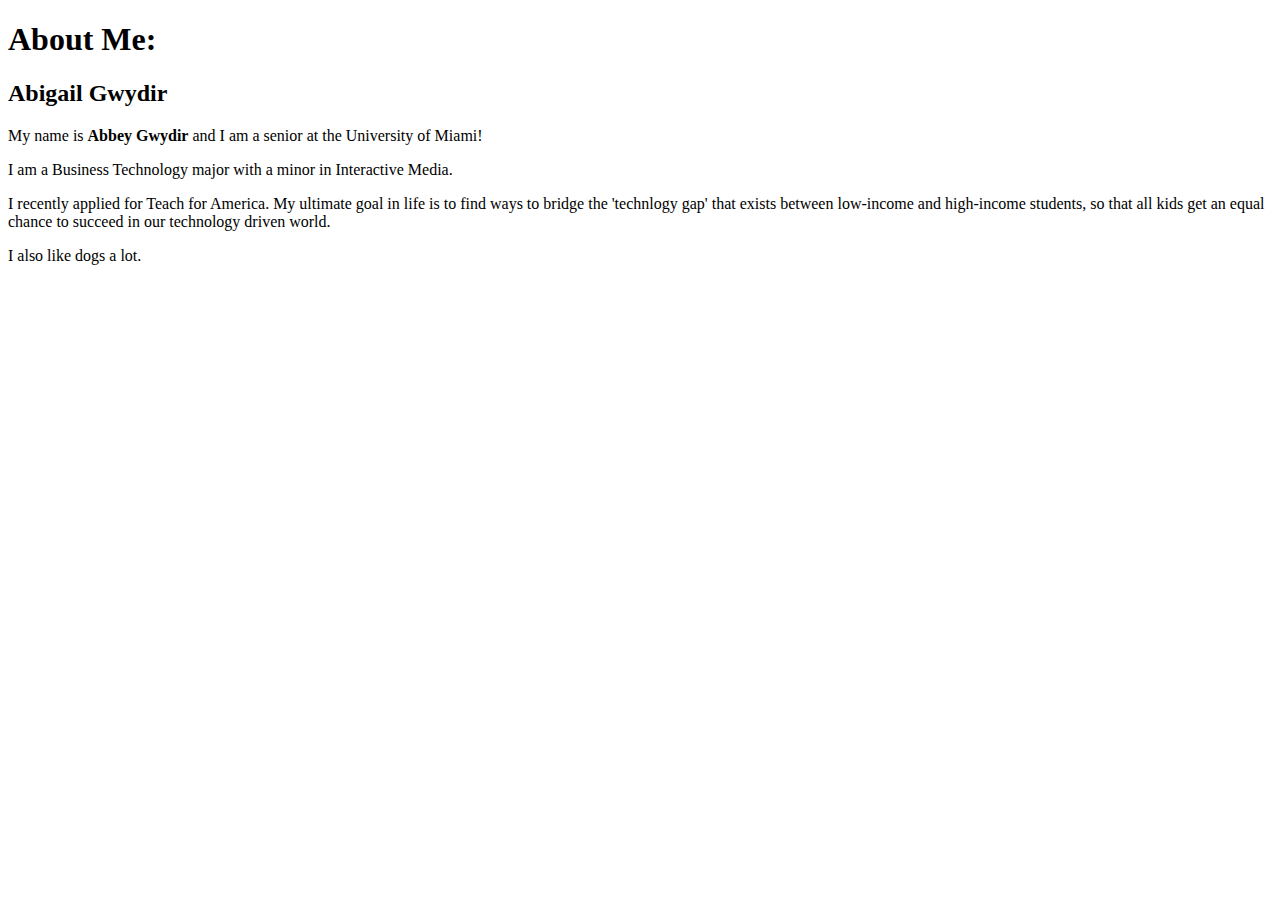
<file: week3/index.html>
<!DOCTYPE html>

<html>
    <head>

        <title>My Super Awesome Website</title>

    </head>

    <body>

        <h1>About Me:</h1>
        <h2>Abigail Gwydir</h2>
        <p>My name is <b>Abbey Gwydir</b> and I am a senior at the University of Miami! </p>
        <p>I am a Business Technology major with a minor in Interactive Media.</p>
        <p>I recently applied for Teach for America. My ultimate goal in life is to find ways to bridge the 'technlogy gap' that exists between low-income and high-income students, so that all kids get an equal chance to succeed in our technology driven world.</p>
        <p>I also like dogs a lot. </p>



    </body>








</html>
</file>
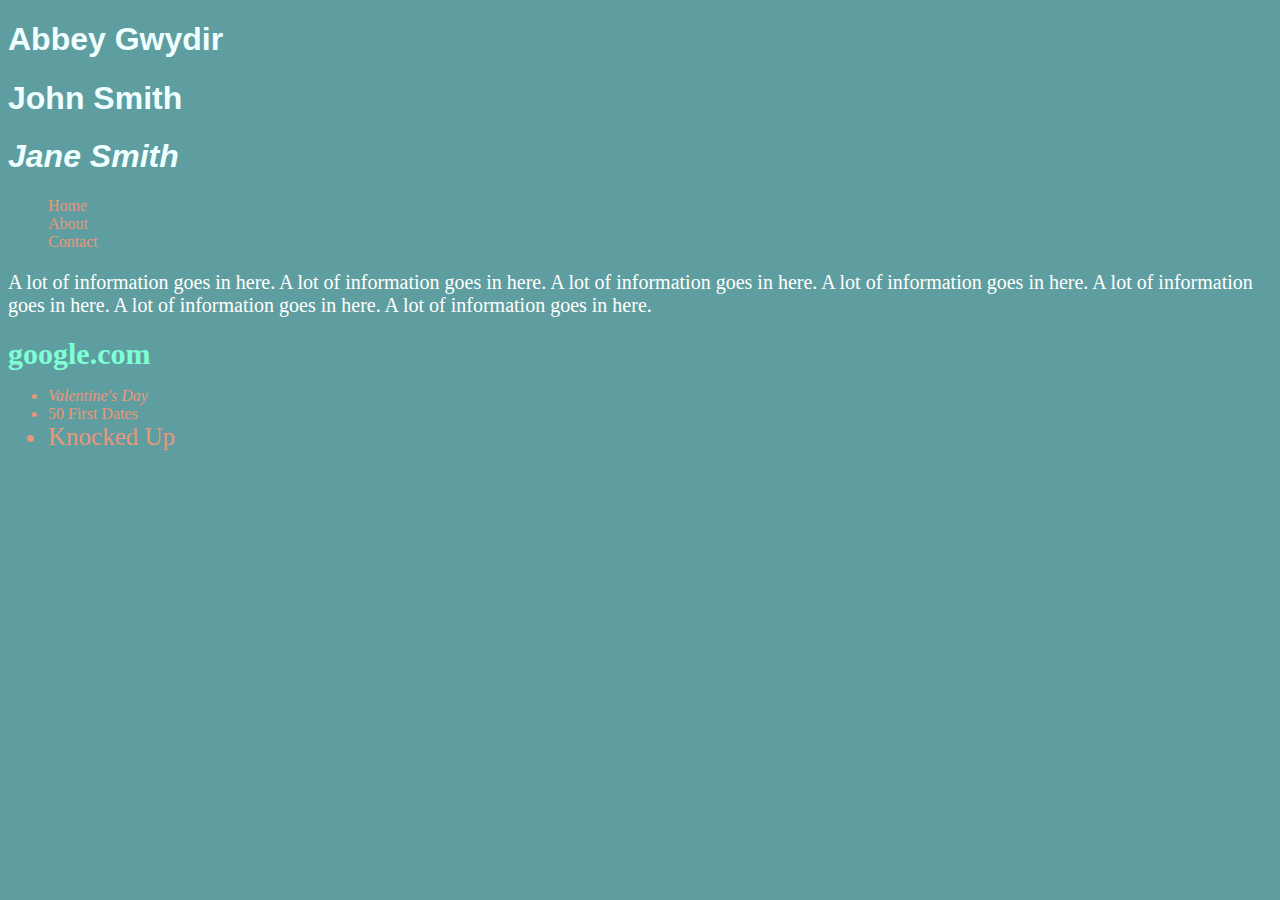
<file: week4/basiccss.html>
<!DOCTYPE html>

<html>


<head>

    <title>Intro to CSS</title>

    <style>
        body{background-color: cadetblue;}

        h1{color: azure;
        font-family: sans-serif;}

        p{color: #ffffff;
        font-size: 20px;
        }

        a{color: aquamarine;
        font-size: 30px;
        font-weight: 800;
        text-decoration: none;}

        a:hover{color: chartreuse;
        font-weight: 100;}

        #favMovie{font-size: 25px;}

        .italics{font-style: italic;}

        ul li{color: darksalmon;}

        nav ul li{list-style: none;}

    </style>


</head>


<body>
    <h1>Abbey Gwydir</h1>
    <h1>John Smith</h1>
    <h1 class="italics">Jane Smith</h1>

    <nav>
        <ul>
            <li>Home</li>
            <li>About</li>
            <li>Contact</li>
        </ul>
    </nav>

    <p>A lot of information goes in here. A lot of information goes in here. A lot of information goes in here. A lot of information goes in here. A lot of information goes in here. A lot of information goes in here. A lot of information goes in here. </p>


    <a href= "">google.com</a>


    <ul>
        <li class="italics">Valentine's Day</li>
        <li>50 First Dates</li>
        <li id="favMovie">Knocked Up</li>

    </ul>


</body>









</html>
</file>
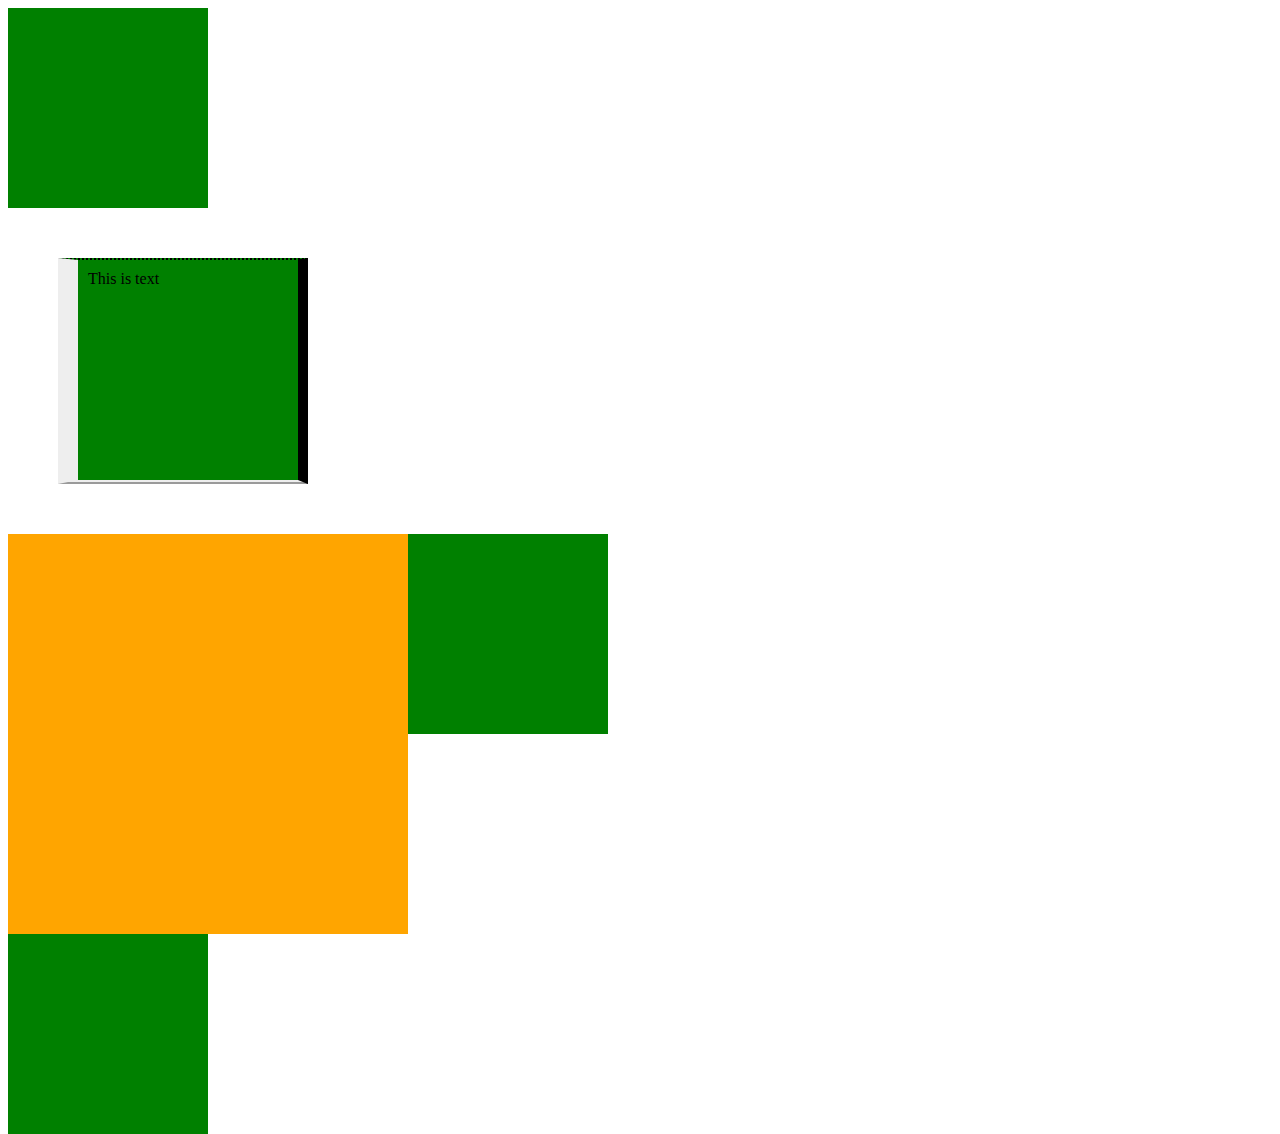
<file: week4/boxmodel.html>
<!DOCTYPE HTML>

<html>

  <head>
      <title>Box Model</title>

      <style>
        .box{
          width: 200px;
          height: 200px;
          background-color: green;
        }
        .box1{
          width: 200px;
          height: 200px;
          background-color: green;
          margin-top:50px;
          margin-bottom:50px;
          margin-left:50px;
          margin-right:50px;
          padding-top:10px;
          padding-bottom:10px;
          padding-left:10px;
          padding-right:10px;
          border-style: solid;
          border-width: 2px 10px 4px 20px;
          border-top-style: dotted;
          border-right-style: solid;
          border-bottom-style: ridge;
          border-left-style: outset;
        }
        .boxes{
          width: 200px;
          height: 200px;
          background-color: orange;
        }
        .container{
          width:800px;
          height: 200px;
        }
        .floating{
          float: left;
        }
        .clear{
          clear: both;
          float: none;
        }
      </style>
  </head>

  <body>

    <div class="box"></div>
    <div class="box1">This is text</div>

    <!-- If you are using the float tag will cause items to display next to each other. Items that are not floated will inherit floating. -->
    <div class="container">
      <div class="boxes floating"></div>
      <div class="boxes floating"></div>
      <div class="box floating"></div>
      <div class="box"></div>
    </div>

    <div class="container">
      <div class="boxes floating"></div>
      <div class="boxes floating"></div>
      <div class="clear"></div>
      <div class="box"></div>
    </div>
  </body>

</html>
</file>
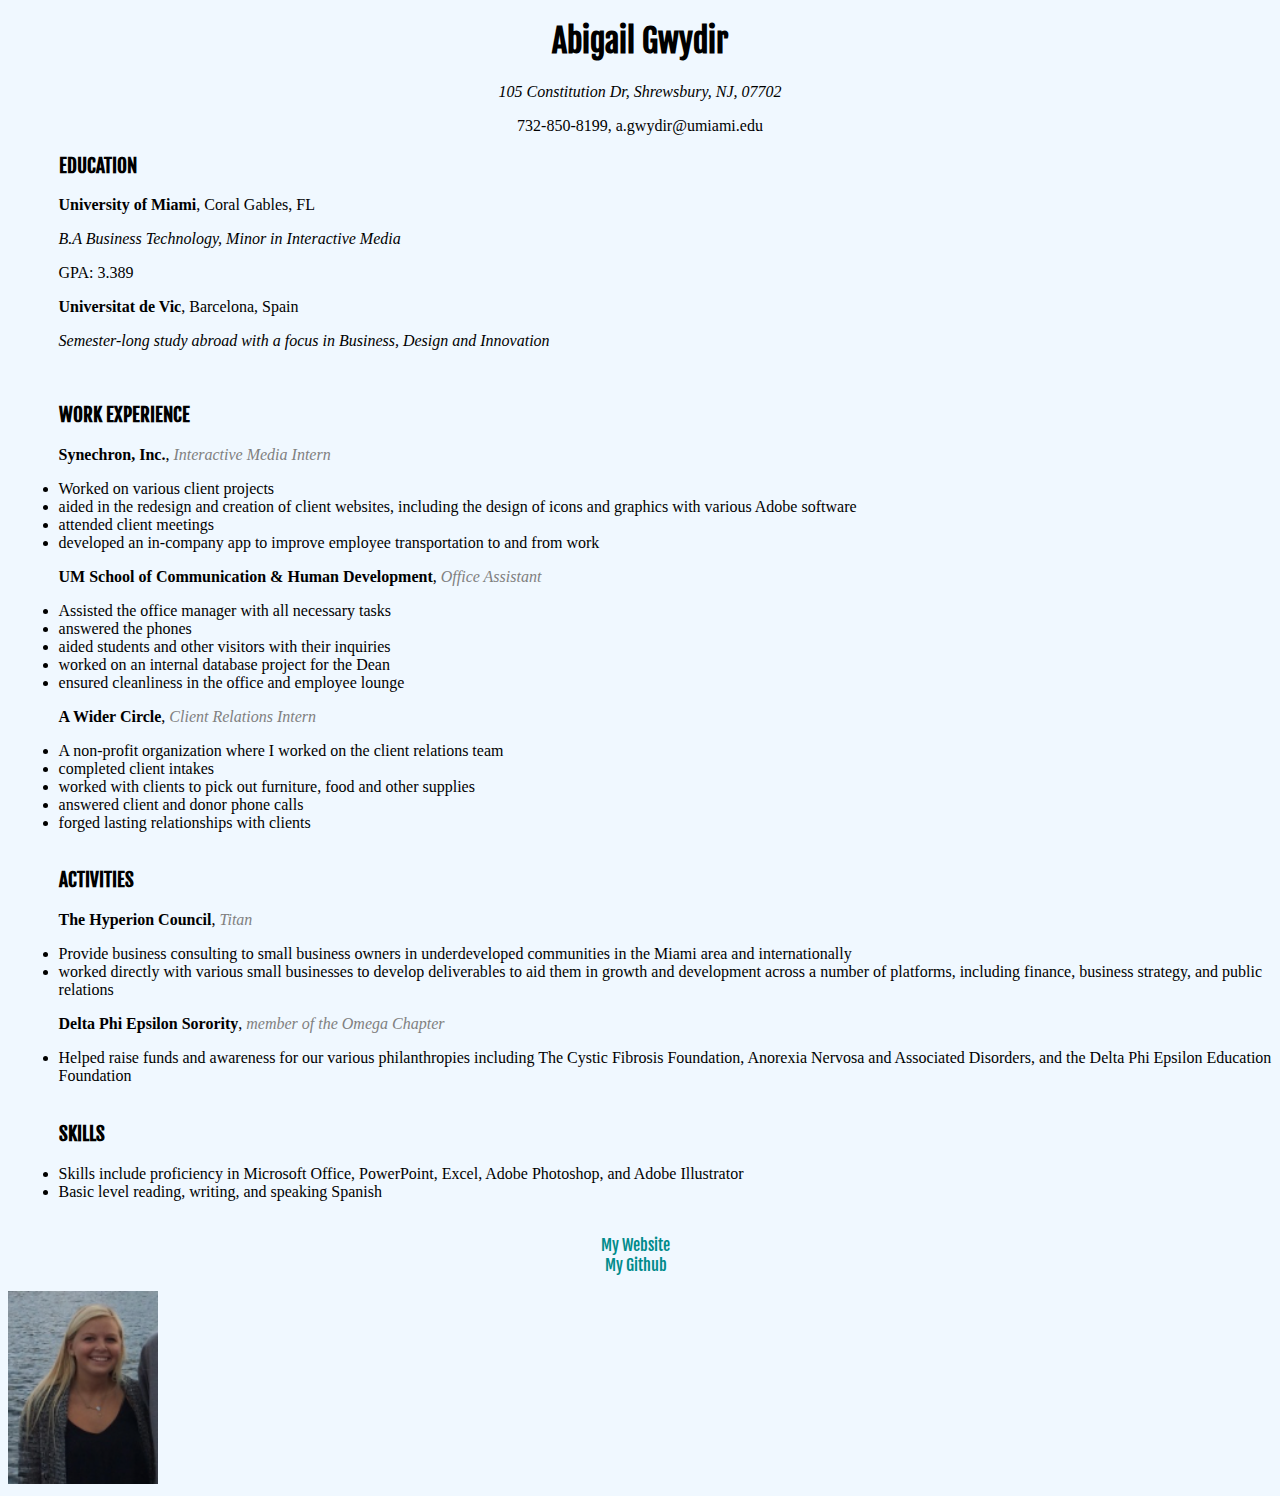
<file: week4/resume.html>
<!DOCTYPE html>
<html>

    <head>

    <title>Resume</title>
    <link rel= "stylesheet" type= "text/css" href= "resumeLayout.css">

    </head>
<body>

    <h1 id="title">Abigail Gwydir</h1>
    <center> <address>105 Constitution Dr, Shrewsbury, NJ, 07702 <br>
        </address></center>
    <center><p>732-850-8199, a.gwydir@umiami.edu</p></center>

<div id="fulltext">
    <h3 class="headings"><b>EDUCATION</b></h3>
    <p><b>University of Miami</b>, Coral Gables, FL</p>
    <p><i id= "info">B.A Business Technology, Minor in Interactive Media</i></p>
    <p>GPA: 3.389</p>

    <p><b>Universitat de Vic</b>, Barcelona, Spain</p>
    <p><i id= "info">Semester-long study abroad with a focus in Business, Design and Innovation</i></p>

    <br>

    <h3 class="headings"><b>WORK EXPERIENCE</b></h3>
    <p><b>Synechron, Inc.</b>, <i class="italics">Interactive Media Intern</i></p>
    <ui>
        <li>Worked on various client projects</li>
        <li>aided in the redesign and creation of client websites, including the design of icons and graphics with various Adobe software</li>
        <li>attended client meetings</li>
       <li>developed an in-company app to improve employee transportation to and from work</li>
</ui>

    <p><b>UM School of Communication & Human Development</b>, <i class="italics">Office Assistant</i></p>
    <ui>
        <li>Assisted the office manager with all necessary tasks</li>
        <li>answered the phones</li>
        <li>aided students and other visitors with their inquiries</li>
        <li>worked on an internal database project for the Dean</li>
        <li>ensured cleanliness in the office and employee lounge</li>
    </ui>

    <p><b>A Wider Circle</b>, <i class="italics">Client Relations Intern</i></p>
    <ui>
        <li>A non-profit organization where I worked on the client relations team</li>
        <li>completed client intakes</li>
        <li>worked with clients to pick out furniture, food and other supplies</li>
        <li>answered client and donor phone calls</li>
        <li>forged lasting relationships with clients</li>

    </ui>

    <br>
    <h3 class="headings"><b>ACTIVITIES</b></h3>
    <p><b>The Hyperion Council</b>, <i class="italics">Titan</i></p>
    <ui>
        <li>Provide business consulting to small business owners in underdeveloped communities in the Miami area and internationally</li>
        <li>worked directly with various small businesses to develop deliverables to aid them in growth and development across a number of platforms, including finance, business strategy, and public relations</li>

    </ui>
    <p><b>Delta Phi Epsilon Sorority</b>, <i class="italics">member of the Omega Chapter</i></p>
    <ui>
        <li>Helped raise funds and awareness for our various philanthropies including The Cystic Fibrosis Foundation, Anorexia Nervosa and Associated Disorders, and the Delta Phi Epsilon Education Foundation</li>
    </ui>

    <br>
    <h3 class="headings"><b>SKILLS</b></h3>
   <ui>
        <li>Skills include proficiency in Microsoft Office, PowerPoint, Excel, Adobe Photoshop, and Adobe Illustrator</li>
       <li>Basic level reading, writing, and speaking Spanish</li>

    </ui>
    </div>

    </body>
       <br>

    <div id= "sidebar">

            <nav>
                <ul>
                    <li><a href="">My Website</a></li>
                    <li><a href="">My Github</a><li>
                </ul>
          </nav>

    </div>

    <img src= "images/abbey.png" width = 150 id= "pic">
 <!--This is a comment about my resume-->



</html>
</file>
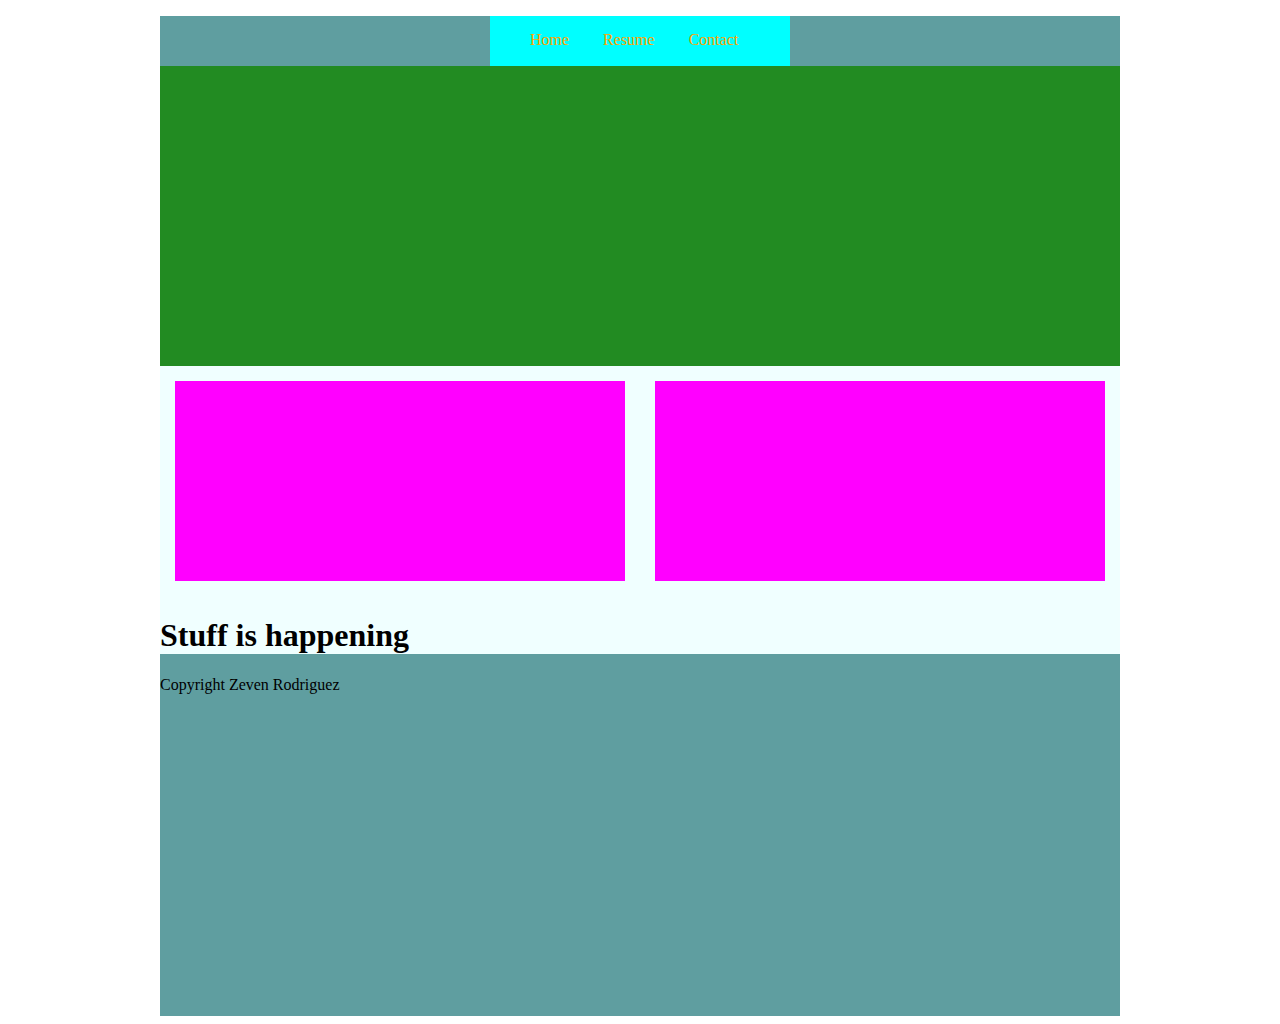
<file: week6/css/columns.html>
<!DOCTYPE html>

<html>


<head>
    <title>My Static Site</title>

    <style>
        #mainContainer {
            width: 960px;
            height: 1000px;
            margin: 0 auto;
            background-color: cadetblue;
        }
        #navContainer {
            width: 300px;
            height: 50px;
            background-color: aqua;
            margin: 0 auto;
        }
        #navContainer nav li {
            list-style: none;
            display: inline-block;
            margin-right: 30px;
            margin-top: 15px;
        }
        #navContainer nav li a {
            text-decoration: none;
            color: orange;
        }
        #navContainer nav li a:hover {
            color: green;
        }
        main {
            background-color: azure;
        }
        #introImage {
            background-color: forestgreen;
            width: 960px;
            height: 300px;
        }
        .col {
            width: 450px;
            height: 200px;
            background-color: fuchsia;
            float: left;
            margin: 15px;
        }
        .clear{
            float: none;
            clear: both;
        }
    </style>
</head>

<body>
    <div id="mainContainer">

        <header>
            <div id="navContainer">
                <nav>
                    <ul>
                        <li><a href="">Home</a></li>
                        <li><a href="">Resume</a></li>
                        <li><a href="">Contact</a></li>

                    </ul>
                </nav>
            </div>

        </header>


        <main>


            <div id="introImage"></div>

            <div id="infoSection">

                <div class="col"></div>
                <div class="col"></div>

            </div>

            <div class="clear"></div>


            <h1>Stuff is happening</h1>

        </main>

        <footer>

            <p>Copyright Zeven Rodriguez</p>


        </footer>

    </div>
</body>

</html>
</file>
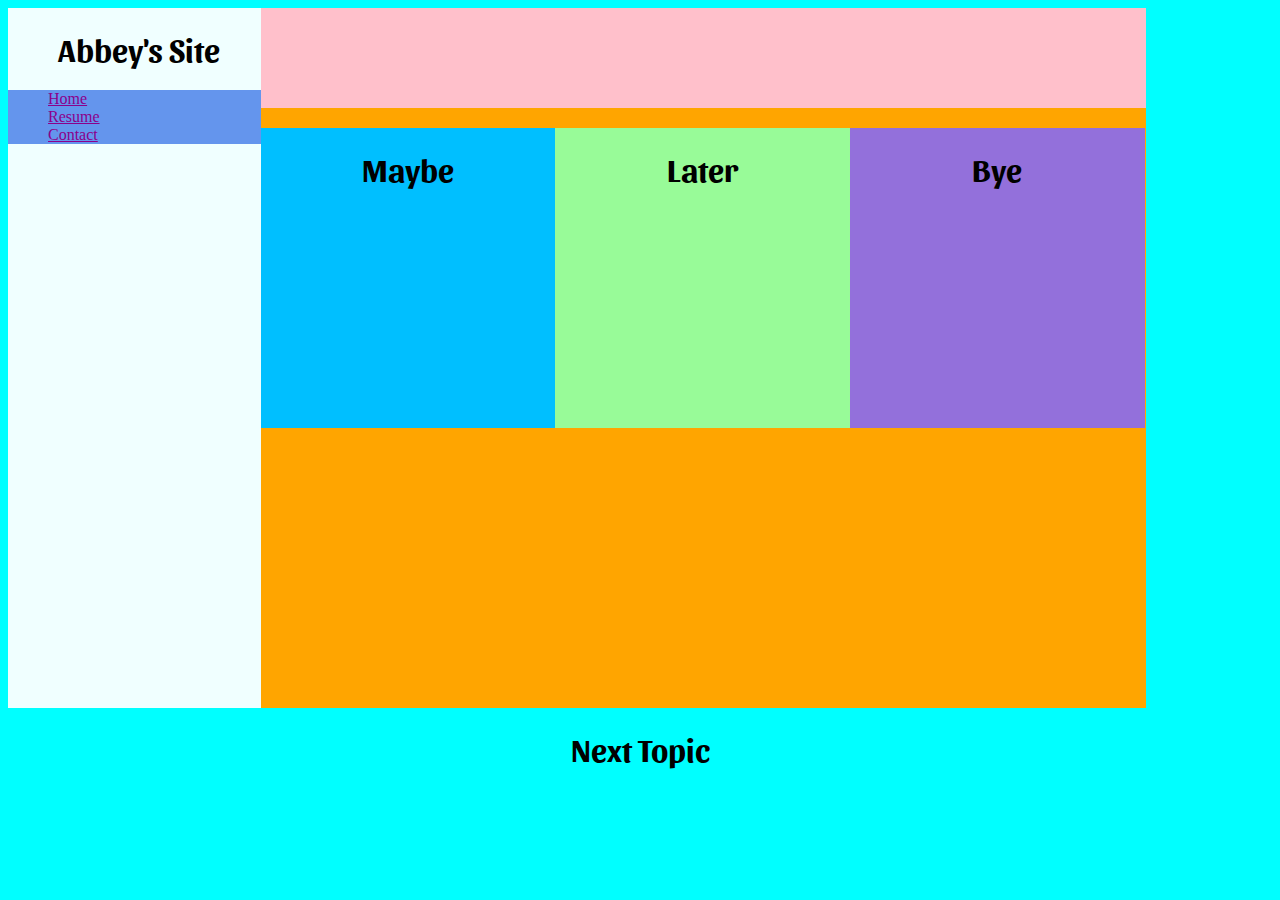
<file: week6/css/responsive.html>
<!DOCTYPE html>

<html>
    <head>
        <title>Responsive</title>
        <link rel= "stylesheet" type= "text/css" href= "layout.css">
    </head>

    <body>
        <div id= "sidebar">
            <h1 id="title">Abbey's Site</h1>

            <nav>
                <ul>
                    <li><a href="">Home</a></li>
                    <li><a href="">Resume</a><li>
                    <li><a href="">Contact</a></li>
                </ul>
          </nav>


        </div>

        <div id= "mainContainer">

            <div id= "mainImage"></div>

            <div id="columns">
                <div class= "col" id="col1">
                      <h1>Maybe</h1>
                </div>
                <div class= "col" id="col2">
                      <h1>Later</h1>
                </div>
                <div class= "col" id="col3">
                      <h1>Bye</h1>
                </div>
            </div>


        </div>

    <div class="clear"></div>

        <h1>Next Topic</h1>


    </body>





</html>
</file>
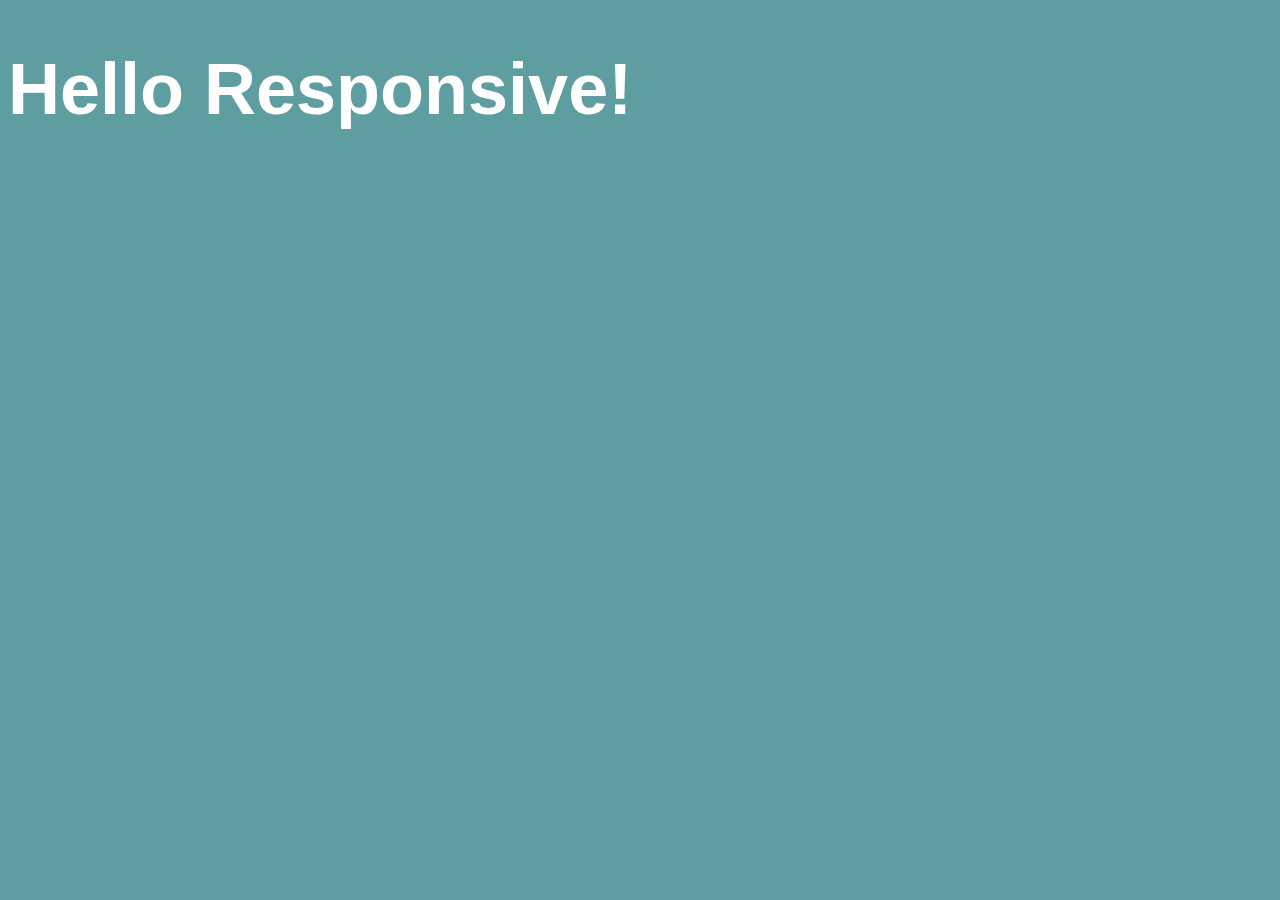
<file: week7/classExample/basicResponsiveness.html>
<!DOCTYPE html>

<html>

    <head>

        <title>Basic Responsiveness</title>

        <style>


            body{
                background-color: blue;
                font-family: sans-serif;
                color: white;
                font-size: 20px;
            }

            @media only screen and (min-width: 960px){
                body{
                    background-color: cadetblue;
                }
                h1{
                    font-size: 72px;
                }
            }

            @media only screen and (max-width: 400px){
                body{
                    background-color: aquamarine;
                }
                h1{
                    font-size: 24px;
                }
            }


        </style>

    </head>

    <body>
        <h1>Hello Responsive!</h1>
    </body>

</html>
</file>
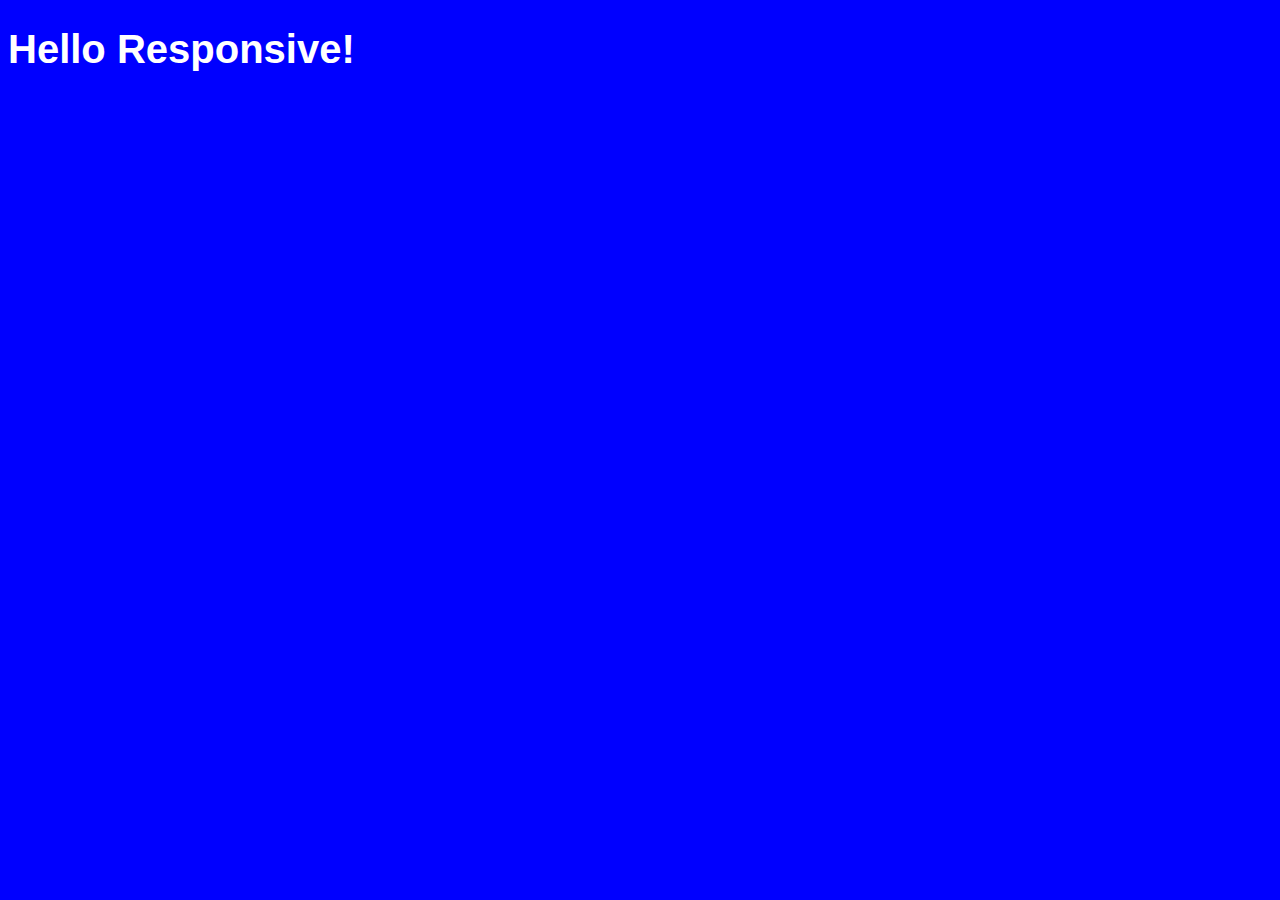
<file: week7/classExample/responsiveCss.html>
<!DOCTYPE html>

<html>

    <head>

        <title>Responsive CSS</title>

        <link rel="stylesheet" media="only screen and (min-width: 959px)" href="css/desktop.css">

        <link rel="stylesheet" media="only screen and (min-width: 481px) and (max-width: 959px)" href="css/tablet.css">

        <link rel="stylesheet" media="only screen and (max-width: 480px)" href="css/mobile.css">



        <style>





        </style>

    </head>

    <body>
        <h1>Hello Responsive!</h1>
    </body>

</html>
</file>
<file: week4/resumeLayout.css>
@import url('https://fonts.googleapis.com/css?family=Fjalla+One');


body{background-color: aliceblue;}

h1{
    font-family: 'Fjalla One', sans-serif;
    text-align: center;
}

.headings{
    font-family: 'Fjalla One', sans-serif;
}

#sidebar nav li {
    list-style: none;
    text-align: center;
    margin-left: -4%;
}

#sidebar nav li:hover{
    background-color: skyblue;
}

#sidebar nav li a{
    text-decoration: none;
    color: darkcyan;
    font-family: 'Fjalla One', sans-serif;
}

.italics{
    color: grey;
}

#fulltext{
    margin-left: 4%;
}
</file>
<file: week6/css/layout.css>
@import url('https://fonts.googleapis.com/css?family=Sansita');


body{background-color: aqua;}

h1{font-family: 'Sansita', sans-serif;
text-align: center;}


#sidebar{
    background-color: azure;
    width: 20%;
    height: 700px;
    float: left;
}

#sidebar nav ul{
    margin-left: -40px;
}

#sidebar nav li{
    list-style: none;
    background-color: cornflowerblue;
}

#sidebar nav li:hover{
    background-color: aliceblue;
}

#sidebar nav li a{
    margin-left: 40px;
    text-decoration: non;
    color: darkmagenta;
}

#mainContainer{
    background-color: orange;
    width: 70%;
    height: 700px;
    float: left;
}

#title{
    margin-left: 10px;
}

#mainImage{
    width: 100%;
    height: 100px;
    background-color: pink;
}

#columns{
    width: 100%;
    height: 300 px;
    background-color: rebeccapurple;
    margin-top: 20px;
}

.col{
    width: 33.3%;
    height: 300px;
    background-color: azure;
    float: left;
}

#col1{
    background-color: deepskyblue;
}

#col2{
    background-color: palegreen;
}

#col3{
    background-color: mediumpurple;
}

.clear{
    float: none;
    clear: both;
}
</file>
<file: week7/classExample/css/desktop.css>
body{
    background-color: blue;
    font-family: sans-serif;
    color: white;
    font-size: 20px;
}
</file>
<file: week7/classExample/css/tablet.css>
@import "desktop.css";

body{
    background-color: green;
}
</file>
<file: week7/classExample/css/mobile.css>
body{
    background-color: aqua;
}
</file>
